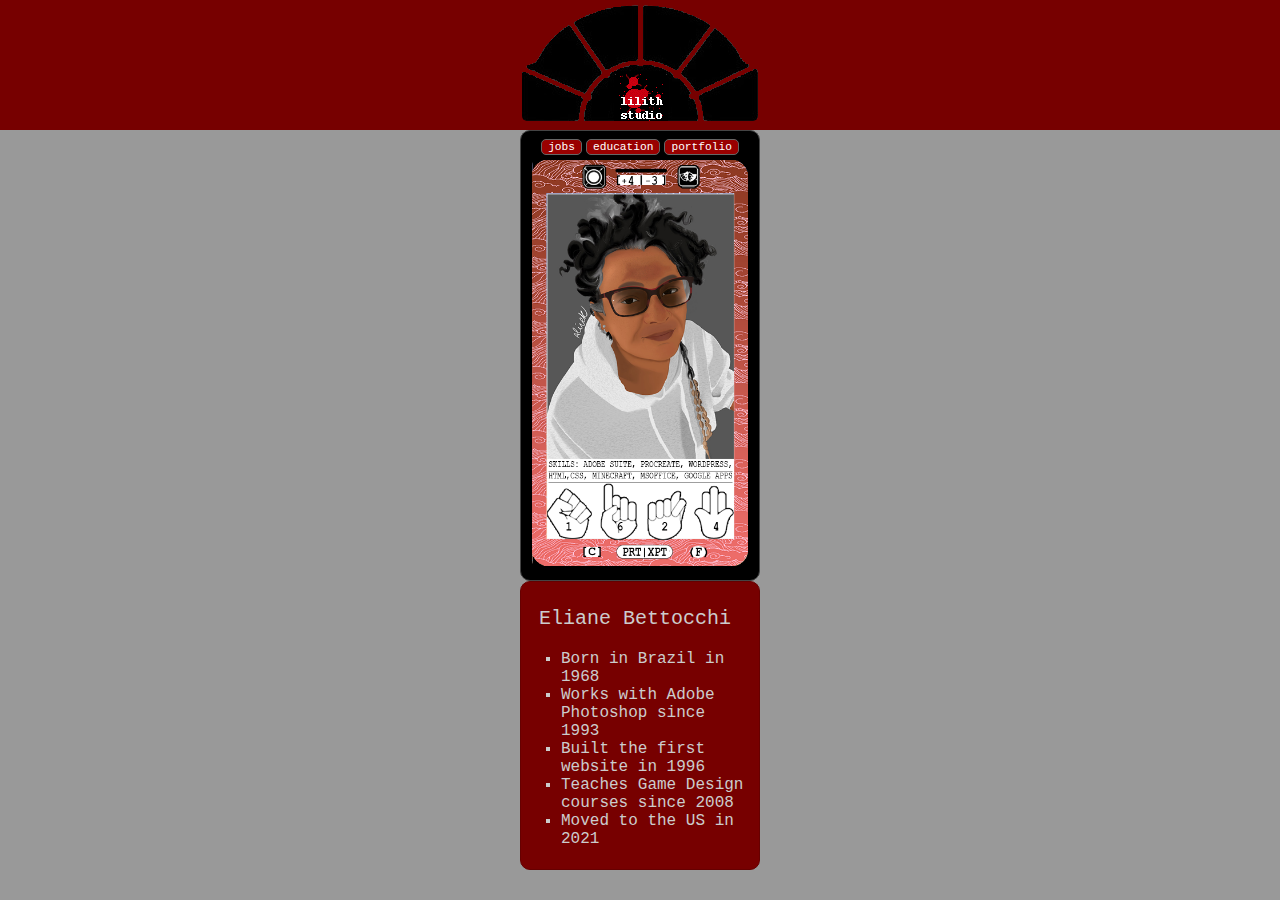
<file: index.html>
<!DOCTYPE html>
<html lang="en">
<head>
    <meta charset="UTF-8">
    <meta http-equiv="X-UA-Compatible" content="IE=edge">
    <meta name="viewport" content="width=device-width, initial-scale=1.0">
    <title>Eliane Bettocchi</title>
    <link rel="stylesheet" href="style.css">
    <link rel="shortcut icon" href="icon.png" />
</head>
<body>
  <div class="red"><img class="responsive" src="window1.png" alt="decorative"></div>
   <div id="black"><a href="jobs.html"><button>jobs</button></a>
   <a href="education.html"><button>education</button></a>
   <a href="https://historias.interativas.nom.br/lilithstudio/" target="_blank" rel="noopener noreferrer"><button>portfolio</button></a> 
<a href="https://historias.interativas.nom.br/coresvivasgame/pratique-afro-resistencia/" target="_blank" rel="noopener noreferrer"><img src="eu.png" alt="my avatar"></a></div>
  <div id="red"><p>Eliane Bettocchi</p>
    <ul>
    <li>Born in Brazil in 1968</li>
    <li>Works with Adobe Photoshop since 1993</li>
    <li>Built the first website in 1996</li>
        <li>Teaches Game Design courses since 2008</li>
        <li>Moved to the US in 2021</li>
   </ul>
</div>

</body>
</html>
</file>
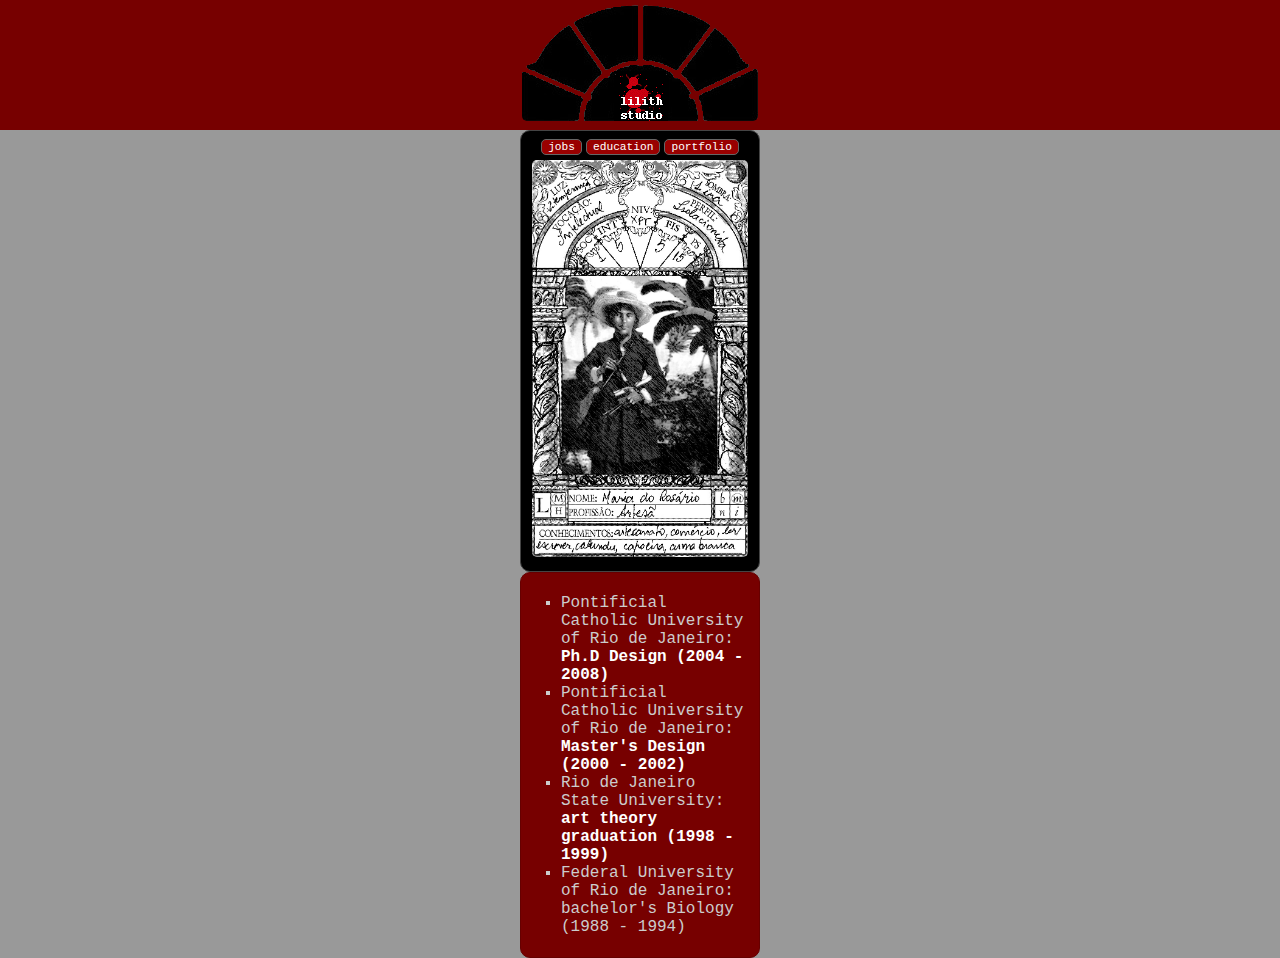
<file: education.html>
<!DOCTYPE html>
<html lang="en">
<head>
    <meta charset="UTF-8">
    <meta http-equiv="X-UA-Compatible" content="IE=edge">
    <meta name="viewport" content="width=device-width, initial-scale=1.0">
    <title>Eliane Bettocchi</title>
    <link rel="stylesheet" href="style.css">
    <link rel="shortcut icon" href="icon.png" />
</head>
<body>
    <div class="red"><a href="index.html"><img class="responsive" src="window1.png" alt="home"></a></div>
   <div id="black"><a href="jobs.html"><button>jobs</button></a>
  <button>education</button>
    <a href="https://historias.interativas.nom.br/lilithstudio/" target="_blank" rel="noopener noreferrer"><button>portfolio</button></a> 
 <a href="https://historias.interativas.nom.br/brasilbarroco/" target="_blank" rel="noopener noreferrer"><img src="mrosario.jpg" alt="my Ph.D"></a></div>
    <div id="red">
    <ul>
     <li>Pontificial Catholic University of Rio de Janeiro: <a href="http://historias.interativas.nom.br/incorporaisrpg/" target="_blank" rel="noopener noreferrer"> Ph.D Design (2004 - 2008)</a></li>
     <li>Pontificial Catholic University of Rio de Janeiro: <a href="https://drive.google.com/file/d/1dBbr-qTsUzxY5jfAZWSP3iAbso6qvjLo/view?usp=share_link" target="_blank" rel="noopener noreferrer"> Master's Design (2000 - 2002)</a></li>
     <li>Rio de Janeiro State University: <a href="https://drive.google.com/file/d/1rlmFvWFoRMmkeWQcuds80q8GcroVmDPI/view?usp=share_link" target="_blank" rel="noopener noreferrer"> art theory graduation (1998 - 1999)</a></li>
     <li>Federal University of Rio de Janeiro: bachelor's Biology (1988 - 1994)</li>
    </ul>
 </div>
 </body>
</html>
</file>
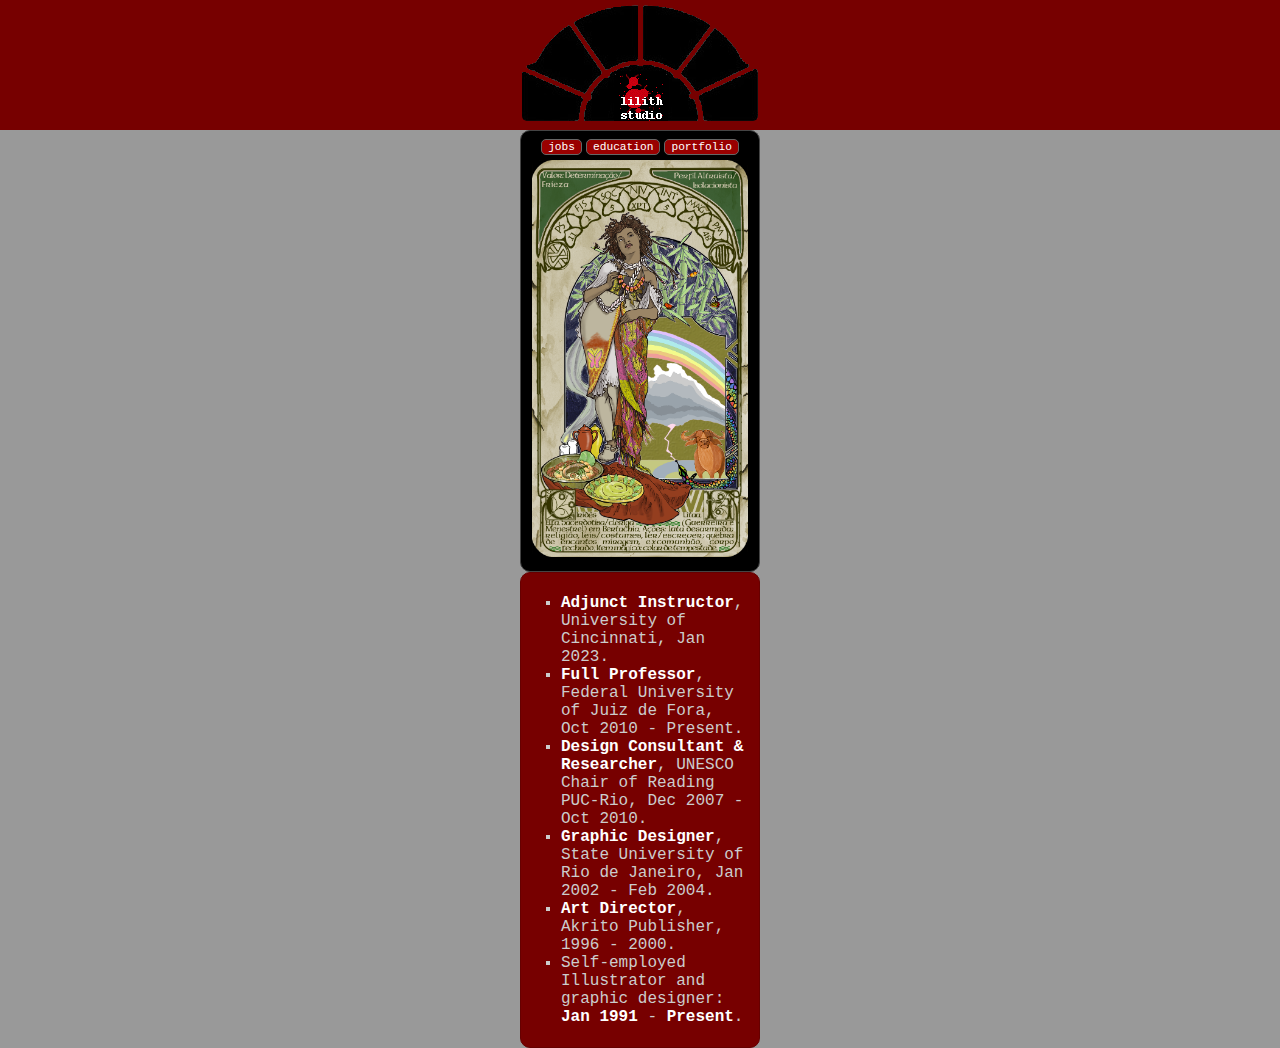
<file: jobs.html>
<!DOCTYPE html>
<html lang="en">
<head>
    <meta charset="UTF-8">
    <meta http-equiv="X-UA-Compatible" content="IE=edge">
    <meta name="viewport" content="width=device-width, initial-scale=1.0">
    <title>Eliane Bettocchi</title>
    <link rel="stylesheet" href="style.css">
    <link rel="shortcut icon" href="icon.png" />
</head>
<body>
    <div class="red"><a href="index.html"><img class="responsive" src="window1.png" alt="home"></a></div>
    <div id="black"><button>jobs</button>
    <a href="education.html"><button>education</button></a>
    <a href="https://historias.interativas.nom.br/lilithstudio/" target="_blank" rel="noopener noreferrer"><button>portfolio</button></a> 
 <a href="https://historias.interativas.nom.br/terranova/" target="_blank" rel="noopener noreferrer"><img src="irides.png" alt="my work"></a></div>
    <div id="red">
        <ul>
            <li><a href="https://www.uc.edu/campus-life/honors/students/experiences/seminars/seminar-spotlights/film3018-dmc3018.html" target="_blank" rel="noopener noreferrer">Adjunct Instructor</a>, University of Cincinnati, Jan 2023.</li>
            <li><a href="https://www.ufjf.br/lili/english/" target="_blank" rel="noopener noreferrer">Full Professor</a>, Federal University of Juiz de Fora, Oct 2010 - Present.</li>
            <li><a href="https://drive.google.com/file/d/1Tdb4qbV1euHg-_wrI3f5r0bkNjl-KSWJ/view?usp=share_link" target="_blank" rel="noopener noreferrer">Design Consultant & Researcher</a>, UNESCO Chair of Reading PUC-Rio, Dec 2007 - Oct 2010.</li>
            <li><a href="https://drive.google.com/file/d/1RH7uNM36gNTcwI5fn90oeBKCofxCksih/view?usp=share_link" target="_blank" rel="noopener noreferrer">Graphic Designer</a>, State University of Rio de Janeiro, Jan 2002 - Feb 2004.</li>
            <li> <a href="https://drive.google.com/file/d/1-V__LPjM0Qm8xwLBeW3_P5sRO4ONu1Wl/view?usp=share_link" target="_blank" rel="noopener noreferrer"> Art Director</a>, Akrito Publisher, 1996 - 2000.</li>
        <li>Self-employed Illustrator and graphic designer: <a href="https://drive.google.com/file/d/1x1t0jNG_yRnlUmE8r3YBPGGodD0gyaIZ/view?usp=share_link" target="_blank" rel="noopener noreferrer">Jan 1991</a> - 
           <a href="https://drive.google.com/file/d/1bFVP4CLFqev5T5NI4IKthuSUb3fdQA4x/view?usp=share_link" target="_blank" rel="noopener noreferrer">Present</a>.</li>
        </ul>
    </div>
</body>
</html>
</file>
<file: style.css>
body{
   background-color: #999;
    color: #ccc;
    padding: 0px;
    margin: 0px;
 }
 p{
    font-size: 20px;
    font-family: 'Courier New', Courier, monospace;
    color: #ccc;
    text-align: center;
 }
 a {
    color: white;
    text-decoration: none;
    font-weight: bolder;
 }
 a:hover {
    color: red;
 }
 li{
    font-family: 'Courier New', Courier, monospace;
    font-size: 100%;
    color: #ccc;
    list-style-type: square;
 }
 img{
    border-radius: 10px;
    max-width: 95%;
    padding: 5px;
    margin: auto;
 }
 .red {
   background-color: #770000;
    text-align: center;
    vertical-align:text-bottom;
    padding: 0px;
    margin: auto;
    width: 100%;
 }
 button{
    font-family: 'Courier New', Courier, monospace;
    color: white;
    font-size: 70%;
    border-radius: 5px;
    border: 1px solid #666;
    background-color: #990000;
 }
 #window{
   background-image: url(window.png);
   background-position: top;
   background-repeat: no-repeat; 
   background-size: content;
   vertical-align:text-bottom;
 }
 .responsive {
   max-width: 100%;
   height: auto;
}
 #black {
   background-color: black;
   border: 1px solid #444;
    text-align: center;
    padding: 5px;
    border-radius: 10px;
    margin: auto;
    max-width: 228px;
    height: auto;
 }
 #red {
   background-color: #770000;
   border: 1px solid #660000;
    text-align: left;
    padding: 5px 10px 5px 0px;
    border-radius: 10px;
    margin: auto;
    max-width: 228px;
    height: auto;
 }
</file>
